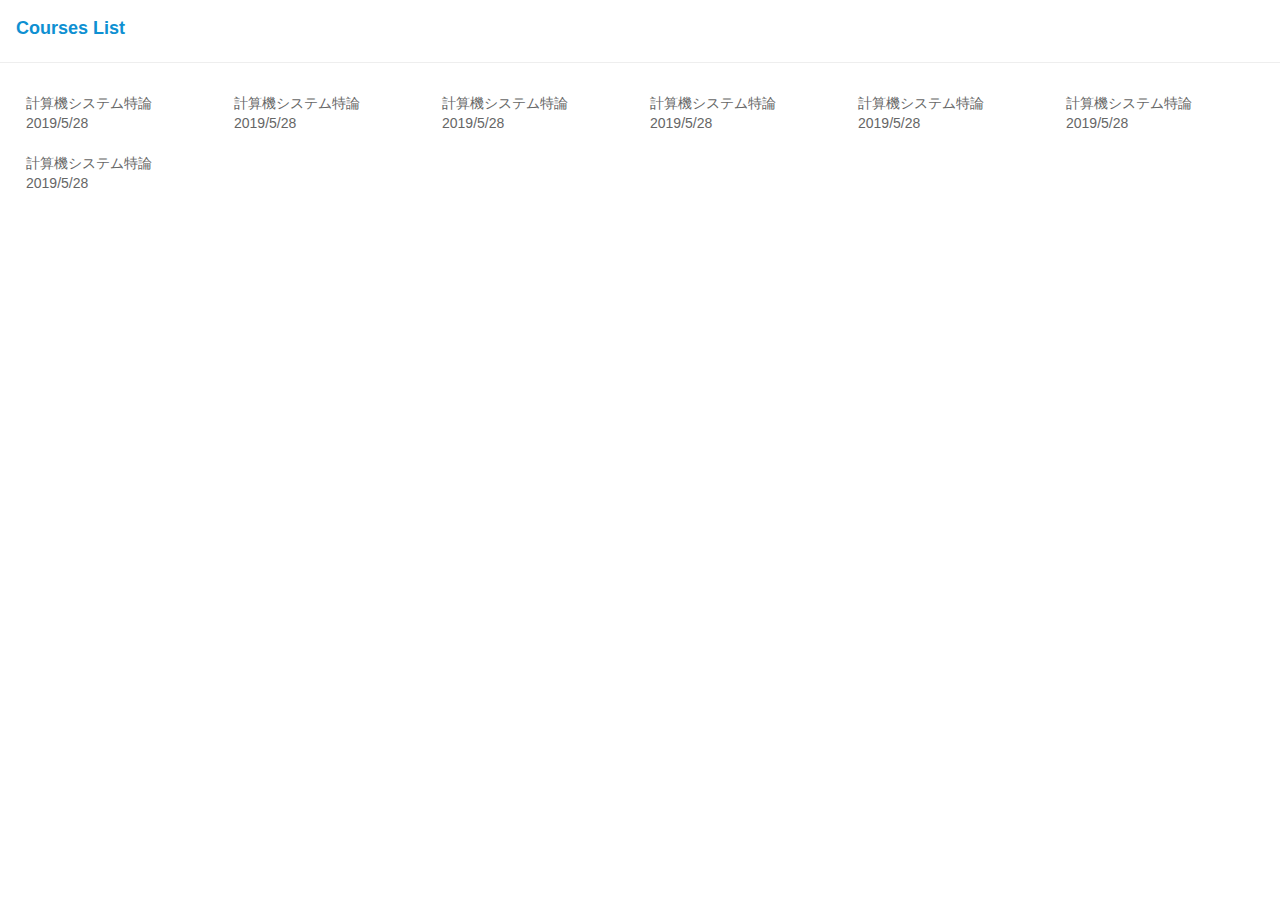
<file: web/courseResult.html>
<!DOCTYPE html>
<html>
<head>
    <meta charset="UTF-8">
    <title>Courses Management</title>
    <link rel="stylesheet" href="css/amazeui.min.css" />
    <link rel="stylesheet" href="css/admin.css" />
    <link rel="stylesheet" href="css/bootstrap.min.css">
    <style type="text/css">
        .table>tbody>tr>th{
            vertical-align:middle;
            /*text-align: center;*/
        }
        .table>tbody>tr>td{
            vertical-align:middle;
            /*text-align: center;*/
        }
        #studentPage{
            width: 50%;
            margin: 0 auto;
        }
    </style>
</head>
<body>

<div id="coursepage" class="admin-content-body" style="display: block">
    <div class="am-cf am-padding am-padding-bottom-0">
        <div class="am-fl am-cf">
            <strong class="am-text-primary am-text-lg">Courses List</strong>
        </div>
    </div>

    <hr>

    <ul id="courses" class="am-avg-sm-2 am-avg-md-4 am-avg-lg-6 am-margin gallery-list">
        <li class="courseli" data-toggle="modal" data-target="#myModal1">
            <a href="courseResult.html">
                <div class="courseName">計算機システム特論</div>
                <div class="courseTime">2019/5/28</div>
            </a>
        </li>
        <li class="courseli" data-toggle="modal" data-target="#myModal1">
            <a href="#">
                <!--<img class="am-img-thumbnail am-img-bdrs" src="images/" alt="">-->

                <div class="courseName">計算機システム特論</div>
                <div class="courseTime">2019/5/28</div>
            </a>
        </li>
        <li class="courseli" data-toggle="modal" data-target="#myModal1">
            <a href="#">
                <!--<img class="am-img-thumbnail am-img-bdrs" src="images/" alt="">-->

                <div class="courseName">計算機システム特論</div>
                <div class="courseTime">2019/5/28</div>
            </a>
        </li>
        <li class="courseli" data-toggle="modal" data-target="#myModal1">
            <a href="#">
                <!--<img class="am-img-thumbnail am-img-bdrs" src="images/" alt="">-->

                <div class="courseName">計算機システム特論</div>
                <div class="courseTime">2019/5/28</div>
            </a>
        </li>
        <li class="courseli" data-toggle="modal" data-target="#myModal1">
            <a href="#">
                <!--<img class="am-img-thumbnail am-img-bdrs" src="images/" alt="">-->

                <div class="courseName">計算機システム特論</div>
                <div class="courseTime">2019/5/28</div>
            </a>
        </li>
        <li class="courseli" data-toggle="modal" data-target="#myModal1">
            <a href="#">
                <!--<img class="am-img-thumbnail am-img-bdrs" src="images/" alt="">-->

                <div class="courseName">計算機システム特論</div>
                <div class="courseTime">2019/5/28</div>
            </a>
        </li>
        <li class="courseli" data-toggle="modal" data-target="#myModal1">
            <a href="#">
                <div class="courseName">計算機システム特論</div>
                <div class="courseTime">2019/5/28</div>
            </a>
        </li>
    </ul>

</div>

<div id="result" class="admin-content-body" style="display: none">
    <div class="am-cf am-padding am-padding-bottom-0">
        <div class="am-fl am-cf">
            <strong class="am-text-primary am-text-lg">Attendance results</strong>
        </div>
    </div>

    <hr>
    <div class="bs-example" data-example-id="hoverable-table">
        <div id="teacherPage" style="display: none">
            <table class="table table-hover">
                <thead>
                <tr>
                    <th>Student Name</th>
                    <th>Student ID</th>
                    <th>Result</th>
                </tr>
                </thead>
                <tbody>
                <tr>
                    <th scope="row">AMIN</th>
                    <td>19556223
                    <td>8:40</td>
                    <td>9:40</td>
                    <td>10:40</td>
                    <td>11:40</td>
                    <td>Attend</td>
                </tr>
                <tr>
                    <th scope="row">AMIN</th>
                    <td>19556223</td>
                    <td>8:40</td>
                    <td>9:40</td>
                    <td>10:40</td>
                    <td>11:40</td>
                    <td>Absence</td>
                </tr>
                <tr>
                    <th scope="row">AMIN</th>
                    <td>19556223</td>
                    <td>8:40</td>
                    <td>9:40</td>
                    <td>10:40</td>
                    <td>11:40</td>
                    <td>Absence</td>
                </tr>
                </tbody>
            </table>
        </div>

        <div id="studentPage" class="row" style="display: none;">
            <table class="table table-hover">
                <thead>
                <tr>
                    <th>Last Name</th>
                    <th>Student ID</th>
                    <th>Result</th>
                </tr>
                </thead>
                <tbody>
                <tr>
                    <th scope="row">AMIN</th>
                    <td>19556223</td>
                    <td>Attend</td>
                </tr>
                <tr>
                    <th scope="row">AMIN</th>
                    <td>19556223</td>
                    <td>Attend</td>
                </tr>
                <tr>
                    <th scope="row">AMIN</th>
                    <td>19556223</td>
                    <td>Attend</td>
                </tr>
                </tbody>
            </table>
        </div>

    </div>


</div>

</body>
<script src="js/jquery-1.9.1.min.js" type="text/javascript"></script>
<script type="text/javascript" src="js/bootstrap.min.js"></script>
<script type="text/javascript">
    $(function () {
        $.ajax({
            crossDomain: true,
            url:'http://192.168.1.43:8080/s/gs?c=30',
            // data:senddata,
            type: "POST",
            dataType: "json",
            // contentType: "json",
            xhrFields:{},
            async:false,
            success:function(data){
                console.log(data);
                $("#courses").html("");
                for( var i=0;i<data.data.length; i++){
                    $("#courses").html( $("#courses").html() + "<li class='courseli' data-toggle='modal' data-target='#myModal' id="+data.data[i].sort_id+">\n" +
                        "<a href='#'>\n" +
                        "<div class='courseName'>"+data.data[i].name+"</div>\n" +
                        "<div class='courseTime'>"+ (new Date(data.data[i].create_time/1000 * 1000)).toLocaleString()+"</div>\n" +
                        "</a>\n" + "</li>"
                    )
                }
            }
        });

        $("#courses").on('click','.courseli',function(){
            var sendid = this.getAttribute('id');
            // console.log(sendid);
            $('#coursepage').hide();
            $('#result').show();
            function getCookie(userName) {
                var arr, reg = new RegExp("(^| )" + userName + "=([^;]*)(;|$)");
                if (arr = document.cookie.match(reg))
                    return unescape(arr[2]);
                else
                    return null;
            }
            var userNameValue = getCookie("userName");
            console.log(userNameValue)
            if (userNameValue === '' || userNameValue === null){
                alert(1)
                $('#studentPage').show();
                $('#teacherPage').hide();
                request(true,sendid);
                // student(sendid);
            }else{
                $('#studentPage').hide();
                $('#teacherPage').show();
                request(false,sendid);
                // teacher(sendid);
            }
        });

        // function teacher(sendid) {
        //     $.ajax({
        //         crossDomain: true,
        //         url:'gi?',
        //         type: "POST",
        //         data:"id="+sendid,
        //         dataType: "json",
        //         xhrFields:{},
        //         success:function(data){
        //             console.log(data);
        //             var aqiArray=[];
        //             $("#teacherPage>table>tbody").html('');
        //             for(var i=0;i<data.l.length;i++){
        //                 aqiArray.push(data.l[i]);
        //                 console.log(aqiArray);
        //                 // header(aqiArray);
        //                 /*  for (var j=0;j<data.l[i].data.length;j++){
        //                       $("#teacherPage>table>tbody").html( $("#teacherPage>table>tbody").html() +' <tr>\n' +
        //                           '<th scope="row">'+data.l[i].data[j].first_name+''+data.l[i].data[j].last_name+'</th>\n' +
        //                           '<td>'+data.l[i].data[j].student_number+'</td>\n' +
        //                           '<td>'+(new Date(data.l[0].create_time/1000 * 1000)).toLocaleString()+'</td>\n' +
        //                           '<td>'+(new Date(data.l[1].create_time/1000 * 1000)).toLocaleString()+'</td>\n' +
        //                           '<td>'+(new Date(data.l[1].create_time/1000 * 1000)).toLocaleString()+'</td>\n' +
        //                           '<td>'+(new Date(data.l.pop().create_time/1000 * 1000)).toLocaleString()+'</td>\n' +
        //                           '<td>Attend</td>\n' +
        //                           '</tr>')
        //                   }*/
        //
        //                 /*  function header(aqiArray) {
        //                       for (var i=0;i<aqiArray.length;i++){
        //                           var header = $("#teacherPage>table>thead").html($("#teacherPage>table>thead").html() +'' +
        //                               '<th>The '+ i +' record</th>\n' +
        //                               '<th>Result</th>\n');
        //                           $("#teacherPage>table>thead").appendChild(header);
        //                       }*/
        //
        //                 // }
        //             }
        //
        //         }
        //     });
        // }
        //
        // function student(sendid) {
        //     $.ajax({
        //         crossDomain: true,
        //         url:'gi?',
        //         type: "POST",
        //         data:"id="+sendid,
        //         dataType: "json",
        //         // contentType: "json",
        //         xhrFields:{},
        //         success:function(data){
        //             console.log(data);
        //
        //             // $("#teacherPage>table>tbody").html('');
        //             // for(var i=0;i<data.l.length;i++){
        //             //     for (var j=0;j<data.l[i].data.length;j++){
        //             //         $("#studentPage>table>tbody").html(' <tr>\n' +
        //             //             '<th scope="row">'+data.l[i].data[j].last_name+'</th>\n' +
        //             //             '<td>'+data.l[i].data[j].student_number+'</td>\n' +
        //             //             '<td>Attend</td>\n' +
        //             //             '</tr>')
        //             //     }
        //             // }
        //
        //         }
        //     });
        // }

        function request(isStudent,sendid) {
            $.ajax({
                crossDomain: true,
                url:'http://192.168.1.43:8080/s/gi?',
                type: "POST",
                data:"id="+sendid,
                dataType: "json",
                // contentType: "json",
                xhrFields:{},
                success:function(data){
                    createData(isStudent,data)
                }
            });
        }


        function createData(isStudent,data) {
            var data_array = data.l;
            //打卡次數
            var frequency = data_array.length;//次數
            //所有來的同學
            var student_map = {};//所有來的人的詳細信息
            //所有次數的時間
            var all_times_date = [];
            //學生id和已經計算好的數據map
            var student_id_and_checked_data_map = {};//結果
            //遍歷
            for(var i = 0 ; i < frequency ; i ++) {
                // 每一次的數據
                var times_data = data_array[i];
                // 拿時間
                time = times_data;
                all_times_date.push(time);
                //所有人
                var all_people = times_data.data;
                for (var j = 0 ; j < all_people.length ; j ++) {
                    var people = all_people[j];
                    var student_id = people.id;
                    student_map[student_id] = people;
                    //計算好的數據map
                    //從map取出list
                    checked_list = student_id_and_checked_data_map[student_id];
                    //如果沒有定義 給他定義個
                    if(checked_list == null) {
                        checked_list = [];
                    }
                    //把時間存入
                    checked_list.push(time);
                    //把他存回去
                    student_id_and_checked_data_map[student_id] = checked_list;
                    studentpage(student_map);
                }
            }

            // ["id":111,"result":[true,true,false]];
            console.log(student_map);
            function  studentpage(student_map){
                // $("#studentPage>table>tbody").html('');
                // for(var i=0;i<data.l.length;i++){
                //     for (var j=0;j<data.l[i].data.length;j++){
                //         $("#studentPage>table>tbody").html(' <tr>\n' +
                //             '<th scope="row">'+data.l[i].data[j].last_name+'</th>\n' +
                //             '<td>'+data.l[i].data[j].student_number+'</td>\n' +
                //             '<td>Attend</td>\n' +
                //             '</tr>')
                //     }
                // }
            }





        }

        // function checkResult(id,all_times_date,student_id_and_checked_data_map) {
        //
        //
        //     return [];
        // }

    });

</script>
</html>
</file>
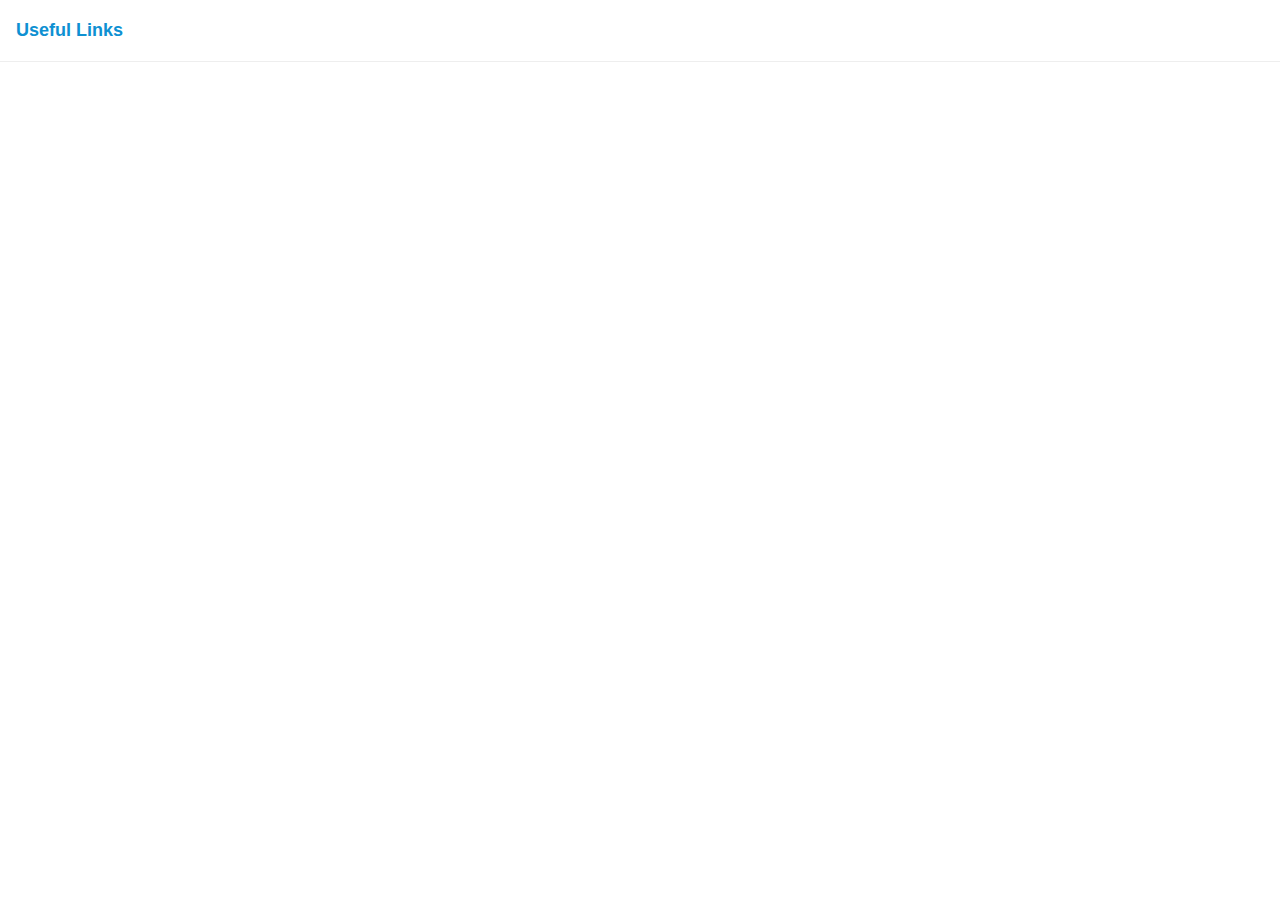
<file: web/link.html>
<!DOCTYPE html>
<html>
<head>
    <meta charset="UTF-8">
    <title>Link</title>
    <link rel="stylesheet" href="css/amazeui.min.css" />
    <link rel="stylesheet" href="css/admin.css" />
</head>
<body>

<div class="admin-content-body">
    <div class="am-cf am-padding am-padding-bottom-0">
        <div class="am-fl am-cf">
            <strong class="am-text-primary am-text-lg">Useful Links</strong>
        </div>
    </div>

    <hr>



</div>
</body>
</html>
</file>
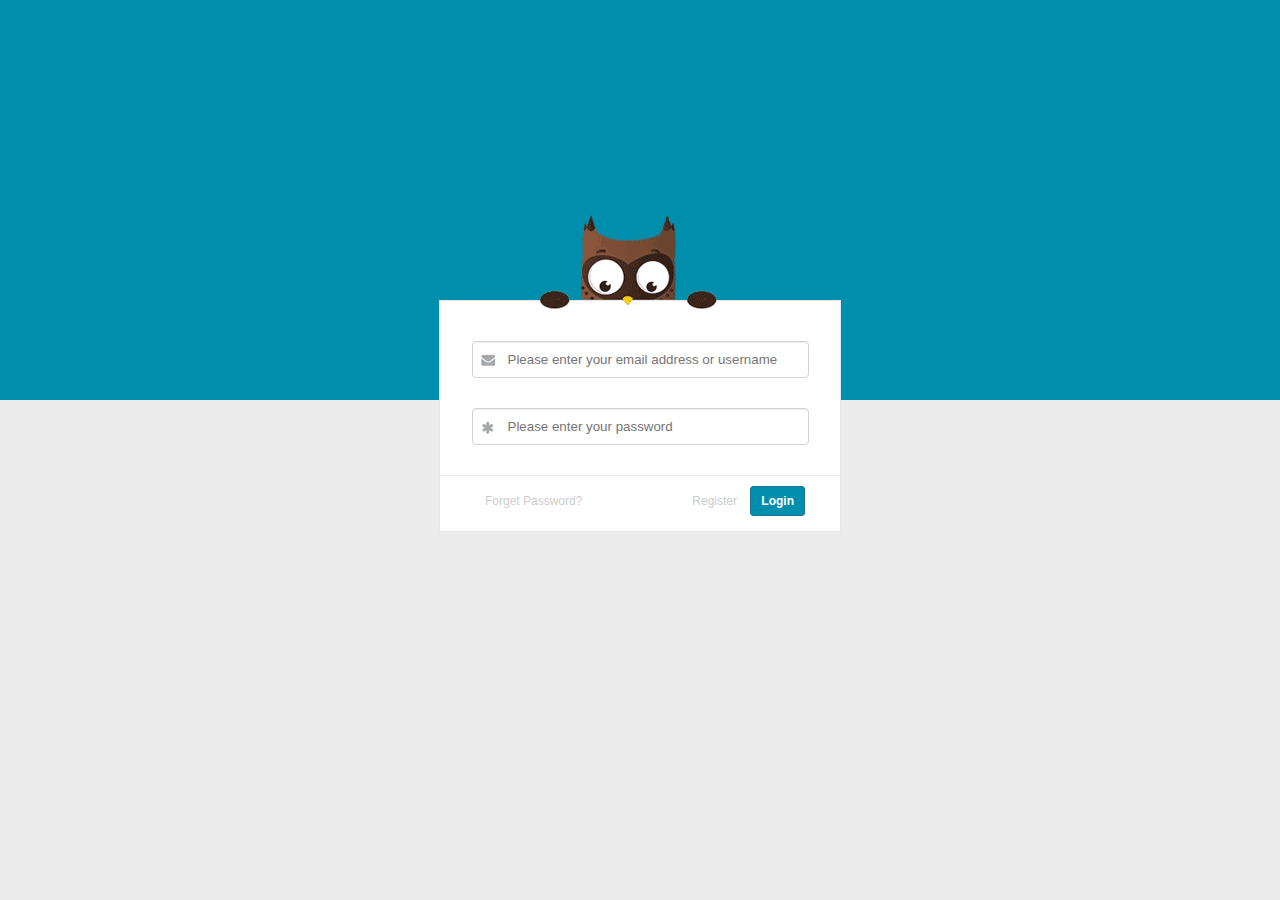
<file: web/login.html>
﻿<!DOCTYPE HTML PUBLIC "-//W3C//DTD HTML 4.01 Transitional//EN"
        "http://www.w3c.org/TR/1999/REC-html401-19991224/loose.dtd">
<!-- saved from url=(0064)http://www.17sucai.com/preview/137615/2015-01-15/demo/index.html -->
<!DOCTYPE html PUBLIC "-//W3C//DTD XHTML 1.0 Transitional//EN"
        "http://www.w3.org/TR/xhtml1/DTD/xhtml1-transitional.dtd">
<HTML xmlns="http://www.w3.org/1999/xhtml">
<head>
    <META content="IE=11.0000" http-equiv="X-UA-Compatible">

    <META http-equiv="Content-Type" content="text/html; charset=utf-8">
    <TITLE>Login</TITLE>
    <SCRIPT src="js/jquery-1.9.1.min.js" type="text/javascript"></SCRIPT>

    <style>
        body {
            background: #ebebeb;
            font-family: "Helvetica Neue", "Hiragino Sans GB", "Microsoft YaHei", "\9ED1\4F53", Arial, sans-serif;
            color: #222;
            font-size: 12px;
        }

        * {
            padding: 0px;
            margin: 0px;
        }

        .top_div {
            background: #008ead;
            width: 100%;
            height: 400px;
        }

        .ipt {
            border: 1px solid #d3d3d3;
            padding: 10px 10px;
            width: 290px;
            border-radius: 4px;
            padding-left: 35px;
            -webkit-box-shadow: inset 0 1px 1px rgba(0, 0, 0, .075);
            box-shadow: inset 0 1px 1px rgba(0, 0, 0, .075);
            -webkit-transition: border-color ease-in-out .15s, -webkit-box-shadow ease-in-out .15s;
            -o-transition: border-color ease-in-out .15s, box-shadow ease-in-out .15s;
            transition: border-color ease-in-out .15s, box-shadow ease-in-out .15s
        }

        .ipt:focus {
            border-color: #66afe9;
            outline: 0;
            -webkit-box-shadow: inset 0 1px 1px rgba(0, 0, 0, .075), 0 0 8px rgba(102, 175, 233, .6);
            box-shadow: inset 0 1px 1px rgba(0, 0, 0, .075), 0 0 8px rgba(102, 175, 233, .6)
        }

        .u_logo {
            background: url("images/username.png") no-repeat;
            padding: 10px 10px;
            position: absolute;
            top: 53px;
            left: 40px;

        }

        .p_logo {
            background: url("images/password.png") no-repeat;
            padding: 10px 10px;
            position: absolute;
            top: 13px;
            left: 40px;
        }

        a {
            text-decoration: none;
        }

        .tou {
            background: url("images/tou.png") no-repeat;
            width: 97px;
            height: 92px;
            position: absolute;
            top: -87px;
            left: 140px;
        }

        .left_hand {
            background: url("images/left_hand.png") no-repeat;
            width: 32px;
            height: 37px;
            position: absolute;
            top: -38px;
            left: 150px;
        }

        .right_hand {
            background: url("images/right_hand.png") no-repeat;
            width: 32px;
            height: 37px;
            position: absolute;
            top: -38px;
            right: -64px;
        }

        .initial_left_hand {
            background: url("images/hand.png") no-repeat;
            width: 30px;
            height: 20px;
            position: absolute;
            top: -12px;
            left: 100px;
        }

        .initial_right_hand {
            background: url("images/hand.png") no-repeat;
            width: 30px;
            height: 20px;
            position: absolute;
            top: -12px;
            right: -112px;
        }

        .left_handing {
            background: url("images/left-handing.png") no-repeat;
            width: 30px;
            height: 20px;
            position: absolute;
            top: -24px;
            left: 139px;
        }

        .right_handinging {
            background: url("images/right_handing.png") no-repeat;
            width: 30px;
            height: 20px;
            position: absolute;
            top: -21px;
            left: 210px;
        }

    </style>

    <SCRIPT type="text/javascript">
        $(function () {
            //得到焦点
            $("#password").focus(function () {
                $("#left_hand").animate({
                    left: "150",
                    top: " -38"
                }, {
                    step: function () {
                        if (parseInt($("#left_hand").css("left")) > 140) {
                            $("#left_hand").attr("class", "left_hand");
                        }
                    }
                }, 2000);
                $("#right_hand").animate({
                    right: "-64",
                    top: "-38px"
                }, {
                    step: function () {
                        if (parseInt($("#right_hand").css("right")) > -70) {
                            $("#right_hand").attr("class", "right_hand");
                        }
                    }
                }, 2000);
            });
            //失去焦点
            $("#password").blur(function () {
                $("#left_hand").attr("class", "initial_left_hand");
                $("#left_hand").attr("style", "left:100px;top:-12px;");
                $("#right_hand").attr("class", "initial_right_hand");
                $("#right_hand").attr("style", "right:-112px;top:-12px");
            });
        });
    </SCRIPT>

    <meta name="GENERATOR" content="MSHTML 11.00.9600.17496">
</head>
<body>
<div class="top_div"></div>
<div style="background: rgb(255, 255, 255); margin: -100px auto auto; border: 1px solid rgb(231, 231, 231); border-image: none; width: 400px; height: 230px; text-align: center;">
    <div style="width: 165px; height: 96px; position: absolute;">
        <div class="tou"></div>
        <div class="initial_left_hand" id="left_hand"></div>
        <div class="initial_right_hand" id="right_hand"></div>
    </div>
    <P style="padding: 40px 0px 30px; position: relative;"><span class="u_logo"></span>
        <input class="ipt" id="useremail" type="text" placeholder="Please enter your email address or username" value="">
    </P>
    <P style="position: relative;"><span class="p_logo"></span>
        <input class="ipt" id="password" type="password" placeholder="Please enter your password" value="">
    </P>
    <div style="height: 50px; line-height: 50px; margin-top: 30px; border-top-color: rgb(231, 231, 231); border-top-width: 1px; border-top-style: solid;">
        <P style="margin: 0px 35px 20px 45px;"><span style="float: left;"><a style="color: rgb(204, 204, 204);" href="register.html">Forget Password?</a></span>
            <span style="float: right;">
                <a style="color: rgb(204, 204, 204); margin-right: 10px;" href="register.html">Register</a>
                <a id="btn" style="background: rgb(0, 142, 173); padding: 7px 10px; border-radius: 4px; border: 1px solid rgb(26, 117, 152); border-image: none; color: rgb(255, 255, 255); font-weight: bold;" href="index.html">Login</a>
            </span>
        </P>
    </div>
</div>
<div style="text-align:center;"></div>

<script type="text/javascript">
    function userLogin(){
        var userEmail = $("#useremail").val();
        var pswd = $("#password").val();
       console.log(userEmail);
       console.log(pswd);
        // if(userEmail === ''){
        //     alert("Please enter your email address or username");
        //     return;
        // }
        // if(pswd === ''){
        //     alert("Please enter your password");
        //     return;
        // }
        var senddata = JSON.stringify({email:userEmail,pw:pswd});
        console.log(senddata);



    }

    $("#btn").click(function () {

        userLogin();
        // localStorage.setItem('name',$("#useremail").val());
        // localStorage.setItem('pass',$("#password").val());


        document.cookie = "userName=" +$("#useremail").val();
        document.cookie= "userPass=" +$("#password").val();
        // document.cookie = "userName" +10+";userPass="+20;
        console.log(document.cookie);
        window.location.href = "index.html";
    });




</script>



</body>
</HTML>
</file>
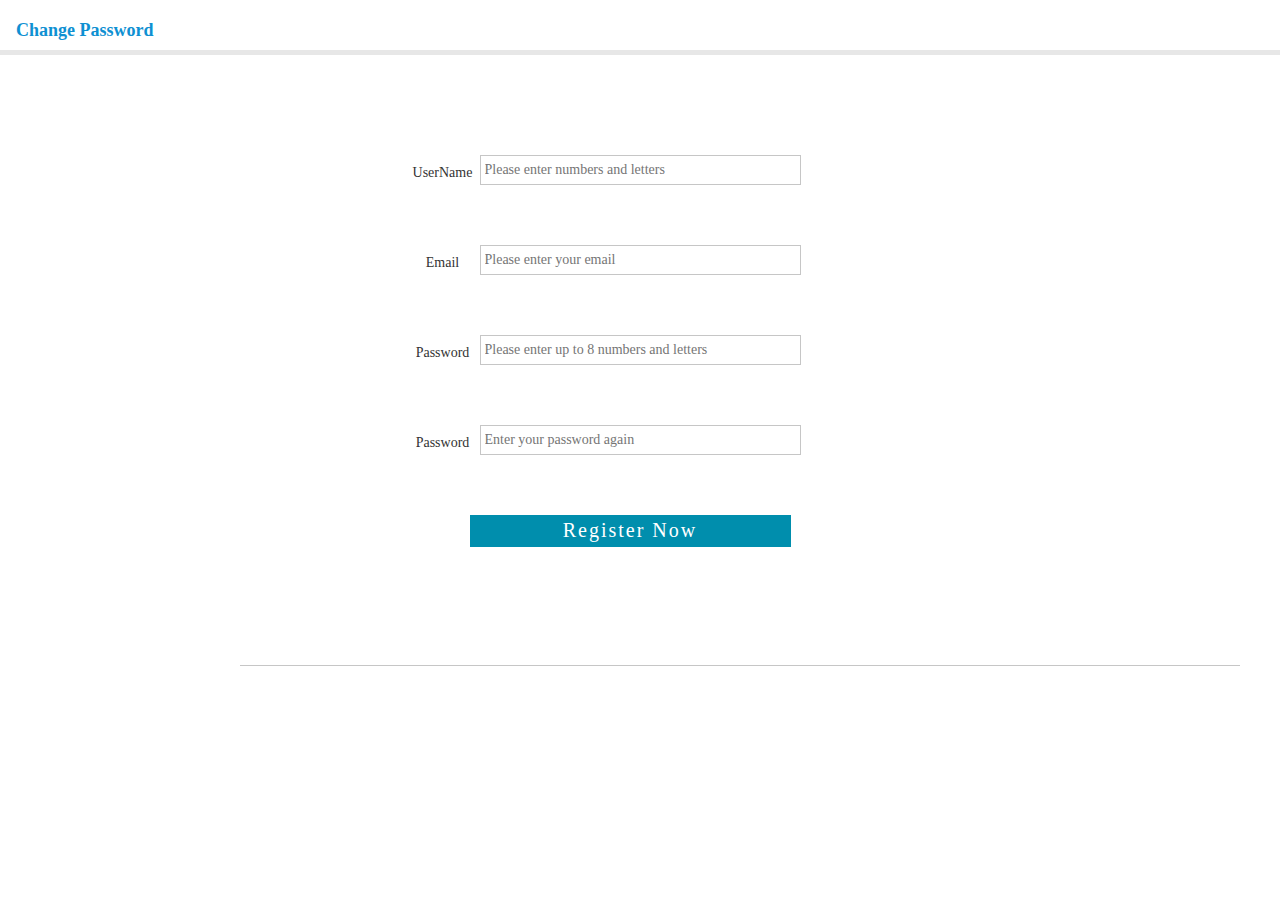
<file: web/register.html>
<!DOCTYPE html>
<html>

	<head>
		<meta charset="UTF-8">
		<title>Change Password</title>
		<link rel="stylesheet" type="text/css" href="css/common.css"/>
		<link rel="stylesheet" type="text/css" href="css/register.css" />
		<link rel="stylesheet" href="css/amazeui.min.css" />
	</head>

	<body>
		<div id="username">
			<div class="am-cf am-padding am-padding-bottom-0">
				<div class="am-fl am-cf">
					<strong class="am-text-primary am-text-lg">Change Password</strong>
				</div>
			</div>
			<div class="titlesecond"></div>
			<div class="logining">
				<div>
					<form action="#" class="form">
						<div><span class="left">UserName</span><input type="text" name="username" class="right" placeholder="Please enter numbers and letters" /></div>
						<div><span class="left">Email</span><input type="tel"  class="right"  placeholder="Please enter your email" /></div>
						<div><span class="left">Password</span><input type="password" name="psw1" class="right"  placeholder="Please enter up to 8 numbers and letters"/></div>
						<div><span class="left">Password</span><input type="password" name="psw2" class="right"   placeholder="Enter your password again" /></div>
						<div class="submit"><input type="button" value="Register Now" /></div>
					</form>
				</div>
				<div class="last">
				</div>
			</div>
		</div>
	</body>
	<script type="text/javascript" src="js/jquery-1.11.0.js"></script>
	<script type="text/javascript">
		$(".submit").click(function () {
			window.open("login.html");
        });
	</script>
</html>
</file>
<file: web/css/admin.css>
/**
 * admin.css
 */


/*
 fixed-layout 鍥哄畾澶撮儴鍜岃竟鏍忓竷灞�*/

html,
body {
  height: 100%;
  overflow: hidden;
}

ul {
  margin-top: 0;
}

.admin-icon-yellow {
  color: #ffbe40;
}

.admin-header {
  position: fixed;
  top: 0;
  left: 0;
  right: 0;
  z-index: 1500;
  font-size: 1.4rem;
  margin-bottom: 0;
}

.admin-header-list a:hover :after {
  content: none;
}

.admin-main {
  position: relative;
  height: 100%;
  padding-top: 51px;
  background: #f3f3f3;
}

.admin-menu {
  position: fixed;
  z-index: 10;
  bottom: 30px;
  right: 20px;
}

.admin-sidebar {
  width: 260px;
  min-height: 100%;
  float: left;
  border-right: 1px solid #cecece;
}

.admin-sidebar.am-active {
  z-index: 1600;
}

.admin-sidebar-list {
  margin-bottom: 0;
}

.admin-sidebar-list li a {
  color: #5c5c5c;
  padding-left: 24px;
}

.admin-sidebar-list li:first-child {
  border-top: none;
}

.admin-sidebar-sub {
  margin-top: 0;
  margin-bottom: 0;
  box-shadow: 0 16px 8px -15px #e2e2e2 inset;
  background: #ececec;
  padding-left: 24px;
}

.admin-sidebar-sub li:first-child {
  border-top: 1px solid #dedede;
}

.admin-sidebar-panel {
  margin: 10px;
}

.admin-content {
  display: -webkit-box;
  display: -webkit-flex;
  display: -ms-flexbox;
  display: flex;
  -webkit-box-orient: vertical;
  -webkit-box-direction: normal;
  -webkit-flex-direction: column;
  -ms-flex-direction: column;
  flex-direction: column;
  background: #fff;
}

.admin-content,
.admin-sidebar {
  height: 100%;
  overflow-x: hidden;
  overflow-y: scroll;
  -webkit-overflow-scrolling: touch;
}

.admin-content-body {
  -webkit-box-flex: 1;
  -webkit-flex: 1 0 auto;
  -ms-flex: 1 0 auto;
  flex: 1 0 auto;
}

.admin-content-footer {
  font-size: 85%;
  color: #777;
}

.admin-content-list {
  border: 1px solid #e9ecf1;
  margin-top: 0;
}

.admin-content-list li {
  border: 1px solid #e9ecf1;
  border-width: 0 1px;
  margin-left: -1px;
}

.admin-content-list li:first-child {
  border-left: none;
}

.admin-content-list li:last-child {
  border-right: none;
}

.admin-content-table a {
  color: #535353;
}
.admin-content-file {
  margin-bottom: 0;
  color: #666;
}

.admin-content-file p {
  margin: 0 0 5px 0;
  font-size: 1.4rem;
}

.admin-content-file li {
  padding: 10px 0;
}

.admin-content-file li:first-child {
  border-top: none;
}

.admin-content-file li:last-child {
  border-bottom: none;
}

.admin-content-file li .am-progress {
  margin-bottom: 4px;
}

.admin-content-file li .am-progress-bar {
  line-height: 14px;
}

.admin-content-task {
  margin-bottom: 0;
}

.admin-content-task li {
  padding: 5px 0;
  border-color: #eee;
}

.admin-content-task li:first-child {
  border-top: none;
}

.admin-content-task li:last-child {
  border-bottom: none;
}

.admin-task-meta {
  font-size: 1.2rem;
  color: #999;
}

.admin-task-bd {
  font-size: 1.4rem;
  margin-bottom: 5px;
}

.admin-content-comment {
  margin-bottom: 0;
}

.admin-content-comment .am-comment-bd {
  font-size: 1.4rem;
}

.admin-content-pagination {
  margin-bottom: 0;
}
.admin-content-pagination li a {
  padding: 4px 8px;
}

@media only screen and (min-width: 641px) {
  .admin-sidebar {
    display: block;
    position: static;
    background: none;
  }

  .admin-offcanvas-bar {
    position: static;
    width: auto;
    background: none;
    -webkit-transform: translate3d(0, 0, 0);
    -ms-transform: translate3d(0, 0, 0);
    transform: translate3d(0, 0, 0);
    overflow-y: visible;
    min-height: 100%;
  }
  .admin-offcanvas-bar:after {
    content: none;
  }
}

@media only screen and (max-width: 640px) {
  .admin-sidebar {
    width: inherit;
  }

  .admin-offcanvas-bar {
    background: #f3f3f3;
  }

  .admin-offcanvas-bar:after {
    background: #BABABA;
  }

  .admin-sidebar-list a:hover, .admin-sidebar-list a:active{
    -webkit-transition: background-color .3s ease;
    -moz-transition: background-color .3s ease;
    -ms-transition: background-color .3s ease;
    -o-transition: background-color .3s ease;
    transition: background-color .3s ease;
    background: #E4E4E4;
  }

  .admin-content-list li {
    padding: 10px;
    border-width: 1px 0;
    margin-top: -1px;
  }

  .admin-content-list li:first-child {
    border-top: none;
  }

  .admin-content-list li:last-child {
    border-bottom: none;
  }

  .admin-form-text {
    text-align: left !important;
  }

}

/*
* user.html css
*/
.user-info {
  margin-bottom: 15px;
}

.user-info .am-progress {
  margin-bottom: 4px;
}

.user-info p {
  margin: 5px;
}

.user-info-order {
  font-size: 1.4rem;
}

/*
* errorLog.html css
*/

.error-log .am-pre-scrollable {
  max-height: 40rem;
}

/*
* table.html css
*/

.table-main {
  font-size: 1.4rem;
  padding: .5rem;
}

.table-main button {
  background: #fff;
}

.table-check {
  width: 30px;
}

.table-id {
  width: 50px;
}

@media only screen and (max-width: 640px) {
  .table-select {
    margin-top: 10px;
    margin-left: 5px;
  }
}

/*
gallery.html css
*/

.gallery-list li {
  padding: 10px;
}

.gallery-list a {
  color: #666;
}

.gallery-list a:hover {
  color: #3bb4f2;
}

.gallery-title {
  margin-top: 6px;
  font-size: 1.4rem;
}

.gallery-desc {
  font-size: 1.2rem;
  margin-top: 4px;
}

/*
 404.html css
*/

.page-404 {
  background: #fff;
  border: none;
  width: 200px;
  margin: 0 auto;
}
</file>
<file: web/css/common.css>
*{
	font-family: "黑体";
	font-size: 14px;
}

/*通用浮动样式*/
.childern-float-left>div,
.childern-float-left>ul,
.childern-float-left>span,
.childern-float-left>li{float:left;}

.childern-float-left:after{content:"";display:block;height:0;clear:both;}

/*清除图片三像素的影响   : 设为图片垂直居中*/
body img{vertical-align: middle;}

.footer{
	height: 466px;
}
.wrapper{
	background-color:#f2f2f2;
	width: 100%;
	height: 94px;
	border-top: solid 6px #FF6600;
}

.wrapper ul{
	width: 888px;
	margin: 0 auto;
}

.wrapper ul li{
	width: 222px;
	padding-top: 26px;
	float: left;
}

.footer dl{
	width: 152px;
	float:left;
}

div.footersh{
	height: 170px;
	width:760px;
	margin: 0 auto;
	padding-top:35px;
	position: relative;
}

div.footersh img{
	position: absolute;
	right:-190px;
	top:66px;
}


div.footersh dl dt{
	font-size: 18px;
	color: #000;
}

div.footersh dl dd{
	
}

div.footersh dl dd a{
	display: block;
	color:#666;
	font-size: 16px;
	margin-top: 12px;
}

.footer p{
	text-align: center;
	padding-top:40px;
	color:#333;
}

.footer p a{
	font-size: 14px;
	color:#333;
}

.footer p.copyright
{
	padding-top:20px;
}
</file>
<file: web/css/register.css>
#username {
	width: 100%;
	height: 900px;
}

.titlefirst {
	width: 100%;
	height: 60px;
	background-color: #008ead;
	color: #FFFFFF;
	font: 60px "微软雅黑";
	margin-top: 0px;
	line-height: 30px;
}

.titleleft {
	margin-left: 400px;
}

.titleright {
	margin-right: 30px;
}

.titlefirst p {
	position: absolute;
	top: 10px;
	right: 0;
}

.titleright span {
	color: #008ead;
}

.titleright p a {
	color: #008ead;
	font-size: 20px;
}

.titlesecond {
	border-bottom: 5px solid #e7e7e7;
	height: 10px;
}

.titlesecond img {
	position: absolute;
	top: 0;
	left: 140px;
}

.titlesecond .title1 {
	margin-left: 400px;
	font: 24px "微软雅黑";
	line-height: 85px;
}

.titlesecond .title2 {
	margin-left: 370px;
	font: 16px "微软雅黑";
	color: #c6c6c6;
}

.title2 span {
	font-size: 20px;
	color: #000000;
}

#username .logining {
	width: 800px;
	margin: 0 auto;
	margin-top: 100px;
/*	background-color: pink;*/
}


#username .logining .form div {
	height: 90px;
	text-align: center;
	position: relative;
}

#username .logining .form .left {
	height: 32px;
	line-height: 30px;
	text-align: center;
	display: inline-block;
	width: 85px;
	/*用定位*/
	position: absolute;
	top: 3px;
	left: 160px;
}

#username .logining .form .right {
	width: 321px;
	height: 30px;
	padding-left: 4px;
	border: 1px solid #C6C6C6;
	
	outline: none;
}

#username .logining div {
	position: relative;
}

#username .logining img {
	height: 32px;
	position: absolute;
	top: 1px;
	left: 498px;
}

#username .logining .agree {
	font: 14px "微软雅黑";
	position: relative;
	left: -65px;
}
#username .logining .submit{
	width:416px;
	margin-left: 182px;
margin-bottom: 60px;
}
#username .logining .submit input {
	width: 321px;
	height: 32px;
	border: none;
	background-color: #008ead;
	font: 20px "微软雅黑";
	color: #FFFFFF;
	letter-spacing: 2px;
	cursor: pointer;
	padding:0;
}

#username .last {
	width: 1000px;
	margin: 0 auto;
	border-top: 1px solid #C6C6C6;
}

#username .last span {
	display: inline-block;
	width: 117px;
	border-right: 1px solid #C6C6C6;
	text-align: center;
	margin-top: 20px;
}

#username .last .last1 {
	border-right: none;
}

#username .last a {
	color: black;
	text-decoration: none;
	font: 12px "微软雅黑";
}

#username .copyright {
	margin-top: 20px;
	margin-bottom: 50px;
	width: 800px;
	font: 12px "微软雅黑";
	text-align: center;
}
</file>
